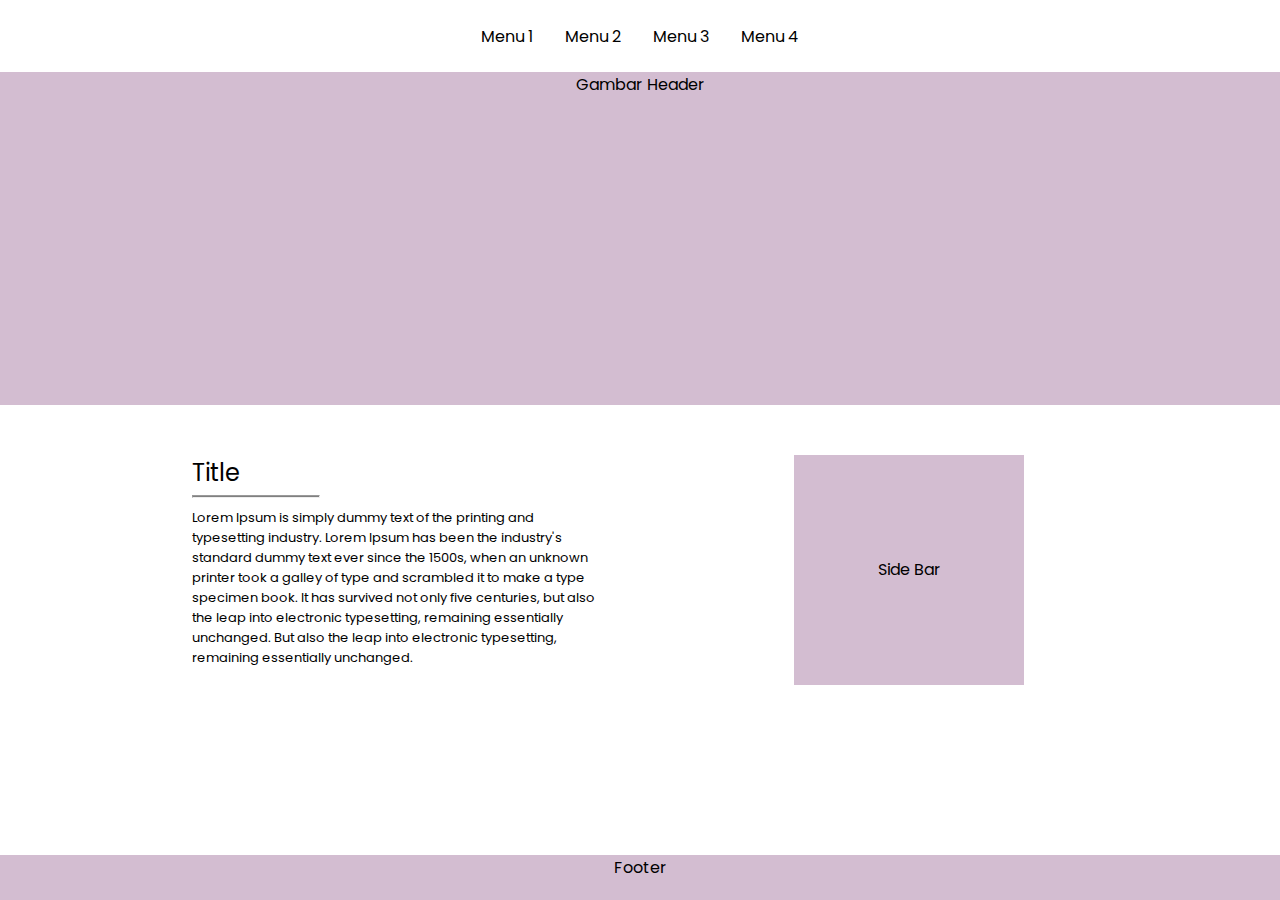
<file: studi_kasus2/index.html>
<!DOCTYPE html>
<html lang="en">
  <head>
    <meta charset="UTF-8" />
    <meta name="viewport" content="width=device-width, initial-scale=1.0" />
    <title>Studi Kasus 2</title>
    <link rel="stylesheet" href="style.css" />
    <link rel="preconnect" href="https://fonts.googleapis.com" />
    <link rel="preconnect" href="https://fonts.gstatic.com" crossorigin />
    <link rel="stylesheet" href="https://fonts.googleapis.com/css2?family=Montserrat:ital,wght@0,500;1,500&family=Poppins:wght@300;400&display=swap"/>
  </head>
  <body>
    <nav>
      <ul>
        <li>Menu 1</li>
        <li>Menu 2</li>
        <li>Menu 3</li>
        <li>Menu 4</li>
      </ul>
    </nav>
    <div class="header">
      <p>Gambar Header</p>
    </div>
    <div class="container">
      <div class="content">
        <p class="judul">Title</p>
        <hr>
        <p>
            Lorem Ipsum is simply dummy text of the printing and typesetting
            industry. Lorem Ipsum has been the industry's standard dummy text
            ever since the 1500s, when an unknown printer took a galley of type
            and scrambled it to make a type specimen book. It has survived not
            only five centuries, but also the leap into electronic typesetting,
            remaining essentially unchanged. But also the leap into electronic typesetting,
            remaining essentially unchanged. 
          </p>
      </div>
      <div class="gambar">
        <div class="sidebar">
          <p>Side Bar<p>
        </div>
      </div>
    </div>
    <div class="footer">
      <p>Footer</p>
    </div>
  </body>
</html>
</file>
<file: studi_kasus2/style.css>
* {
    box-sizing: border-box;
    padding: 0;
    margin: 0;
}
body {
    background-color: grey; 
    font-family: Poppins, Verdana, Geneva, Tahoma, sans-serif;
    height: 100vh; 
}
nav {
    background-color: white;
    display: flex;
    justify-content: center;
    height: 8%;
}
nav ul {
    display: flex;
    list-style: none;
    align-items: center;
    gap: 2rem;
}
nav ul li a {
    color: black;
    text-decoration: none;
    font-size: 16px;
}
.header {
    background-color: #d3bdd1;
    height: 37%;
    text-align: center;
}
.header p {
    font-size: 1rem;
    /* margin-top: 50vh; */
}
.judul {
    font-size: 1.5rem;
}
p {
    font-size: small;
}
.container {
    display: flex;
    background-color: white;
    height: 50%;
}
.content {
    padding-left: 15%;
    padding-right: 15%;
    padding-top: 50px;
}
hr {
    background-color: grey;
    width: 8rem;
    height: 3px;
    margin-top: 5px;
    margin-bottom: 10px;
}
.gambar {
    text-align: center;
    justify-content: center;
    padding-right: 20%;
    padding-top: 50px;
}
.sidebar {
    background-color: #d3bdd1;
    width: 230px;
    height: 230px;
    text-align: center;
    line-height: 230px;
}
.sidebar p {
    font-size: 1rem;
}
.footer {
    background-color: #d3bdd1;
    height: 5%;
    align-items: center;
    text-align: center;

}
.footer p {
    font-size: medium;
    text-align: center;
}
</file>
